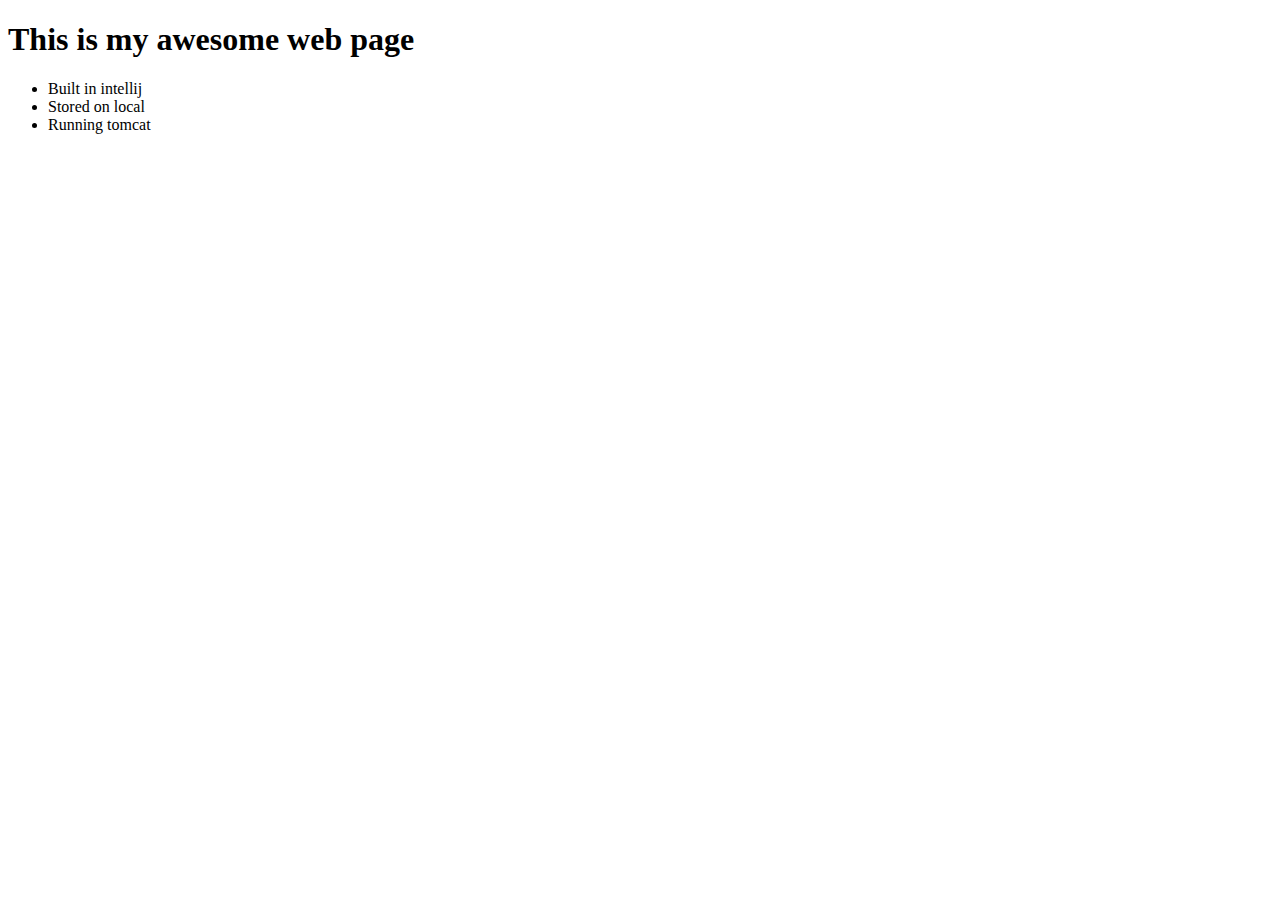
<file: lion/src/main/webapp/index.html>
<!DOCTYPE html>
<html lang="en">
<head>
    <meta charset="UTF-8">
    <title>Steve</title>
</head>
<body>
<h1>This is my awesome web page</h1>
<ul>
    <li>Built in intellij</li>
    <li>Stored on local</li>
    <li>Running tomcat</li>
</ul>

</body>
</html>
</file>
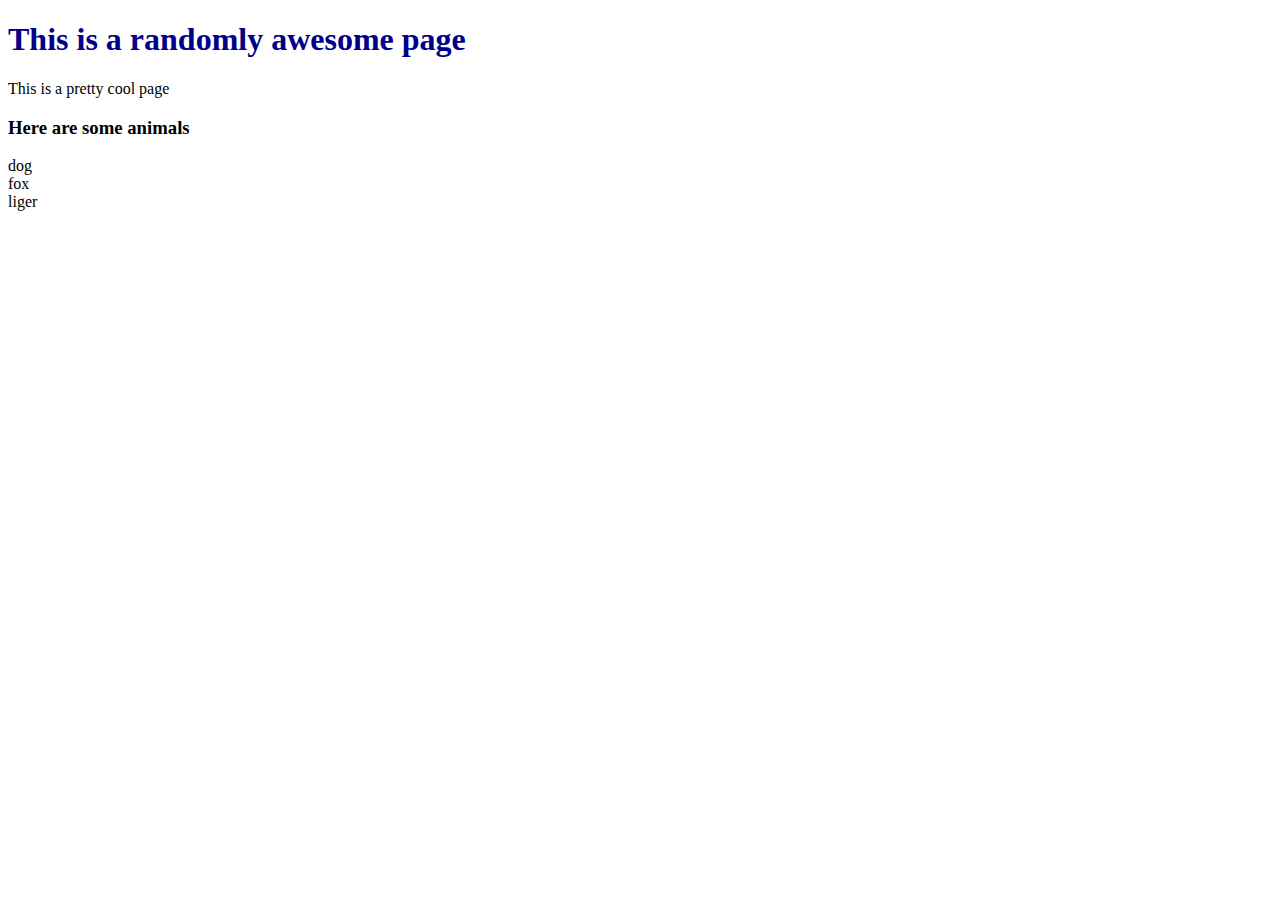
<file: tiger/src/main/webapp/index.html>
<!DOCTYPE html>
<html lang="en">
<head>
    <meta charset="UTF-8">
    <title>My more than awesome page</title>
    <link href="mystyles.css" rel="stylesheet"/>
</head>

<body>

<h1 id = test>This is a randomly awesome page</h1>

<p>This is a pretty cool page</p>

<div>
    <h3>Here are some animals</h3>
    <div>dog</div>
    <div>fox</div>
    <div>liger</div>



</div>



</body>
</html>
</file>
<file: tiger/src/main/webapp/mystyles.css>
#test {

    color:darkblue;

}
</file>
